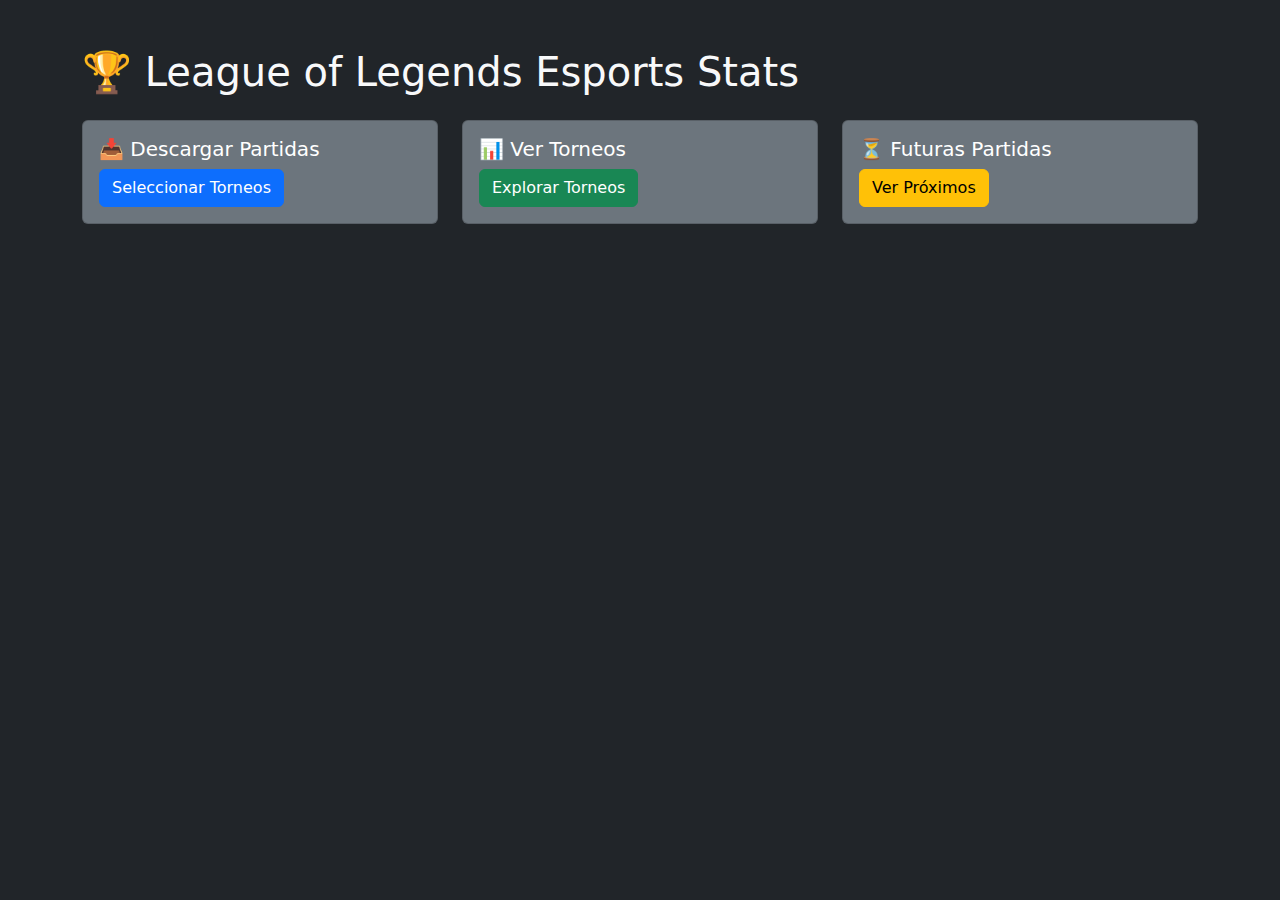
<file: templates/index.html>
<!DOCTYPE html>
<html lang="es">
<head>
    <meta charset="UTF-8">
    <meta name="viewport" content="width=device-width, initial-scale=1.0">
    <title>League Stats</title>
    <link href="https://cdn.jsdelivr.net/npm/bootstrap@5.3.0/dist/css/bootstrap.min.css" rel="stylesheet">
</head>
<body class="bg-dark text-light">
    <div class="container mt-5">
        <h1 class="mb-4">🏆 League of Legends Esports Stats</h1>
        
        <div class="row">
            <div class="col-md-4 mb-3">
                <div class="card bg-secondary text-white">
                    <div class="card-body">
                        <h5 class="card-title">📥 Descargar Partidas</h5>
                        <a href="/seleccionar-torneos" class="btn btn-primary">Seleccionar Torneos</a>
                    </div>
                </div>
            </div>
            
            <div class="col-md-4 mb-3">
                <div class="card bg-secondary text-white">
                    <div class="card-body">
                        <h5 class="card-title">📊 Ver Torneos</h5>
                        <a href="/torneo" class="btn btn-success">Explorar Torneos</a>
                    </div>
                </div>
            </div>
            
            <div class="col-md-4 mb-3">
                <div class="card bg-secondary text-white">
                    <div class="card-body">
                        <h5 class="card-title">⏳ Futuras Partidas</h5>
                        <a href="/futuras_partidas" class="btn btn-warning">Ver Próximos</a>
                    </div>
                </div>
            </div>
        </div>
    </div>
</body>
</html>
</file>
